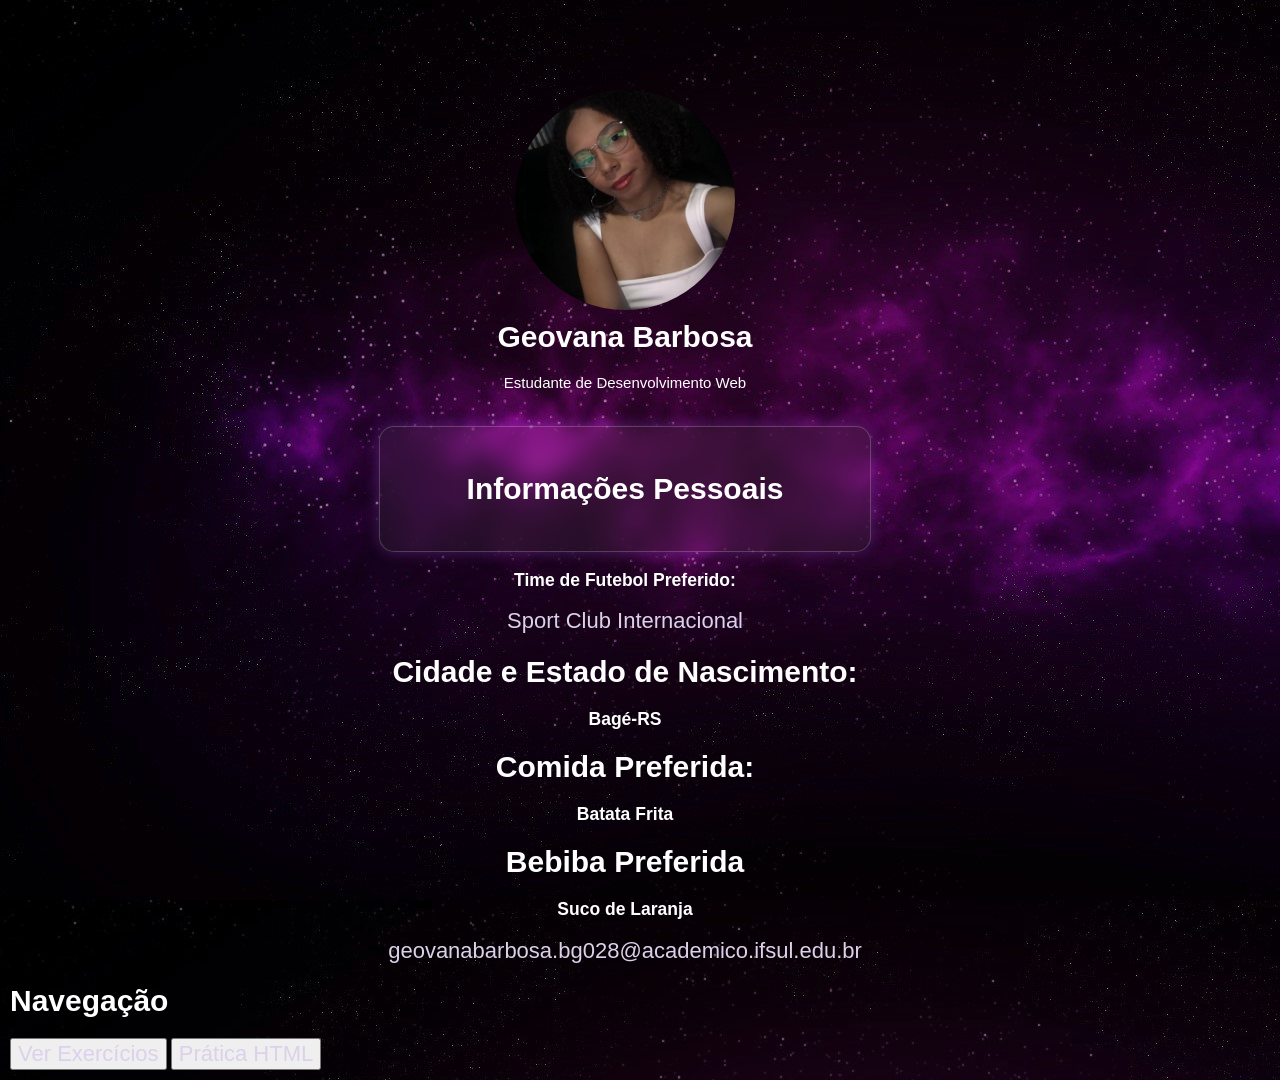
<file: index.html>
<!DOCTYPE html>
<html lang="pt-br">


<head>
    <meta charset="UTF-8">
    <link rel="stylesheet" href="index.css">
    <meta name="viewport" content="width=device-width, initial-scale=1.0">
    <title>Document</title>
</head>

<body>
    <main>
        <div>

            <center>
              <img src="eu.jpg" class="img" alt="Descrição">
                <h1 class="nome">Geovana Barbosa</h1>
                <p>Estudante de Desenvolvimento Web </p>

                <br>
                <div class="informacoes">
                <h1>Informações Pessoais</h1>
  
                </div>
                <h3> Time de Futebol Preferido:</h3>
                <a
                    href="https://www.lojadointer.com.br/?medium=google-dsa&gad_source=1&gad_campaignid=427157369&gbraid=0AAAAADcYzVf-bTxwUAg6hEsmoN9MhPtFA&gclid=EAIaIQobChMIq7Wh657ykgMV-l5IAB0mIRG8EAAYASAAEgLWL_D_BwE">Sport Club Internacional

</a>
                <h1>Cidade e Estado de Nascimento:</h1>
                <h3>Bagé-RS</h3>
                <h1>Comida Preferida:</h1>
                <h3>Batata Frita</h3>
                <h1>Bebiba Preferida</h1>
                <h3>Suco de Laranja</h3>
       
        
    <a href="mailto:geovanabarbosa.bg028@academico.ifsul.edu.br">geovanabarbosa.bg028@academico.ifsul.edu.br</a>
    </main>
    <footer>

        <h1>Navegação</h1>
        <button><a href="exercicios.html">Ver Exercícios</a></button>
        <button><a href="pratica.html">Prática HTML</a></button>


    </footer>
    </center>
 </div>
</body>

</html>
</file>
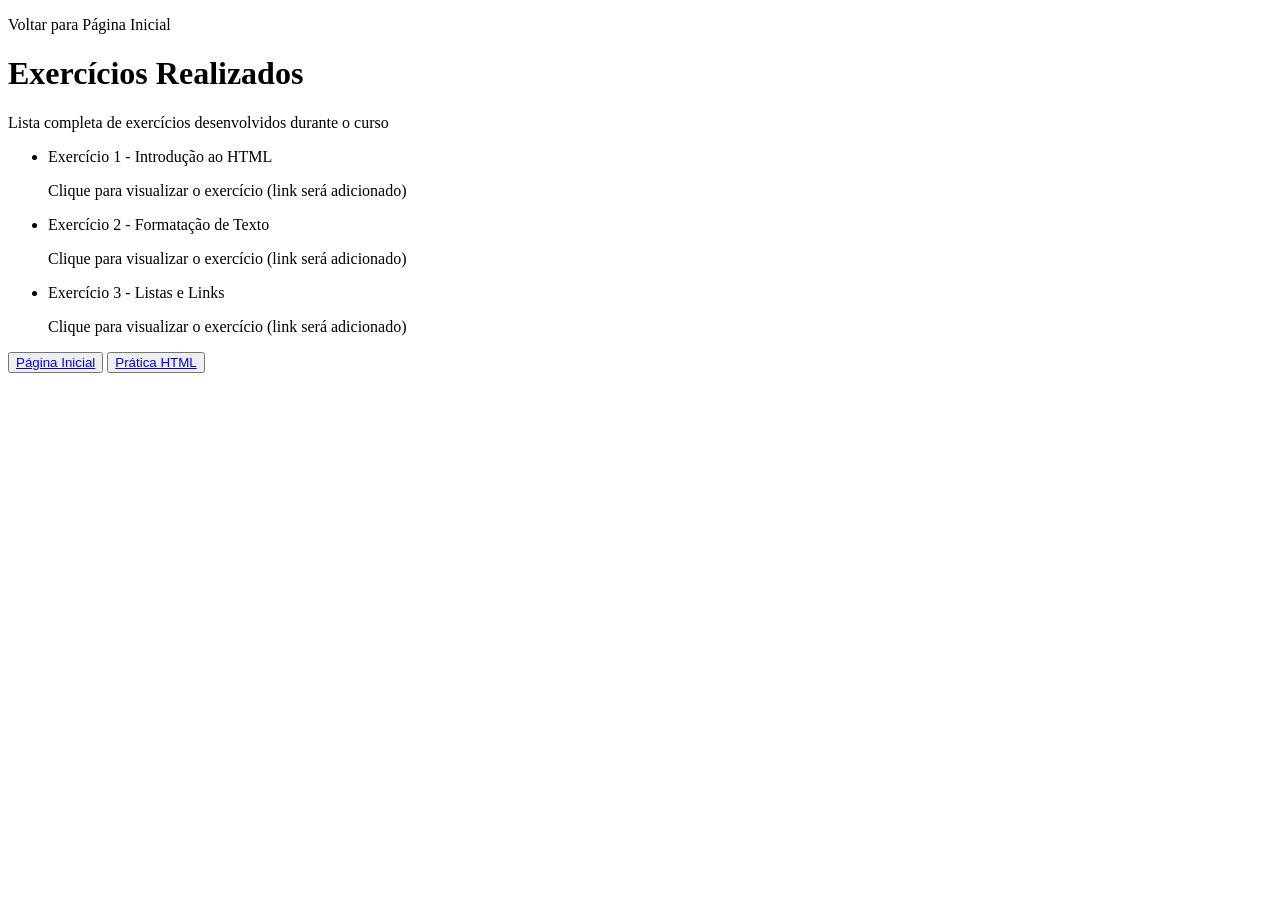
<file: exercicios.html>
<!DOCTYPE html>
<html lang="pt-br">

<head>
    <meta charset="UTF-8">
    <meta name="viewport" content="width=device-width, initial-scale=1.0">
    <title>Document</title>
</head>

<body>
    <main>
        <div>
            <p>Voltar para Página Inicial</p>
            <h1>Exercícios Realizados</h1>
            <p>Lista completa de exercícios desenvolvidos durante o curso</p>
        </div>

        <ul>
            <li>Exercício 1 - Introdução ao HTML</li>
            <p>Clique para visualizar o exercício (link será adicionado)</p>
            <li>Exercício 2 - Formatação de Texto</li>
            <p>Clique para visualizar o exercício (link será adicionado)</p>
            <li>Exercício 3 - Listas e Links</li>
            <p>Clique para visualizar o exercício (link será adicionado)</p>
        </ul>
        <button><a href="index.html">Página Inicial</a></button>
        <button><a href="pratica.html">Prática HTML</a></button>
</file>
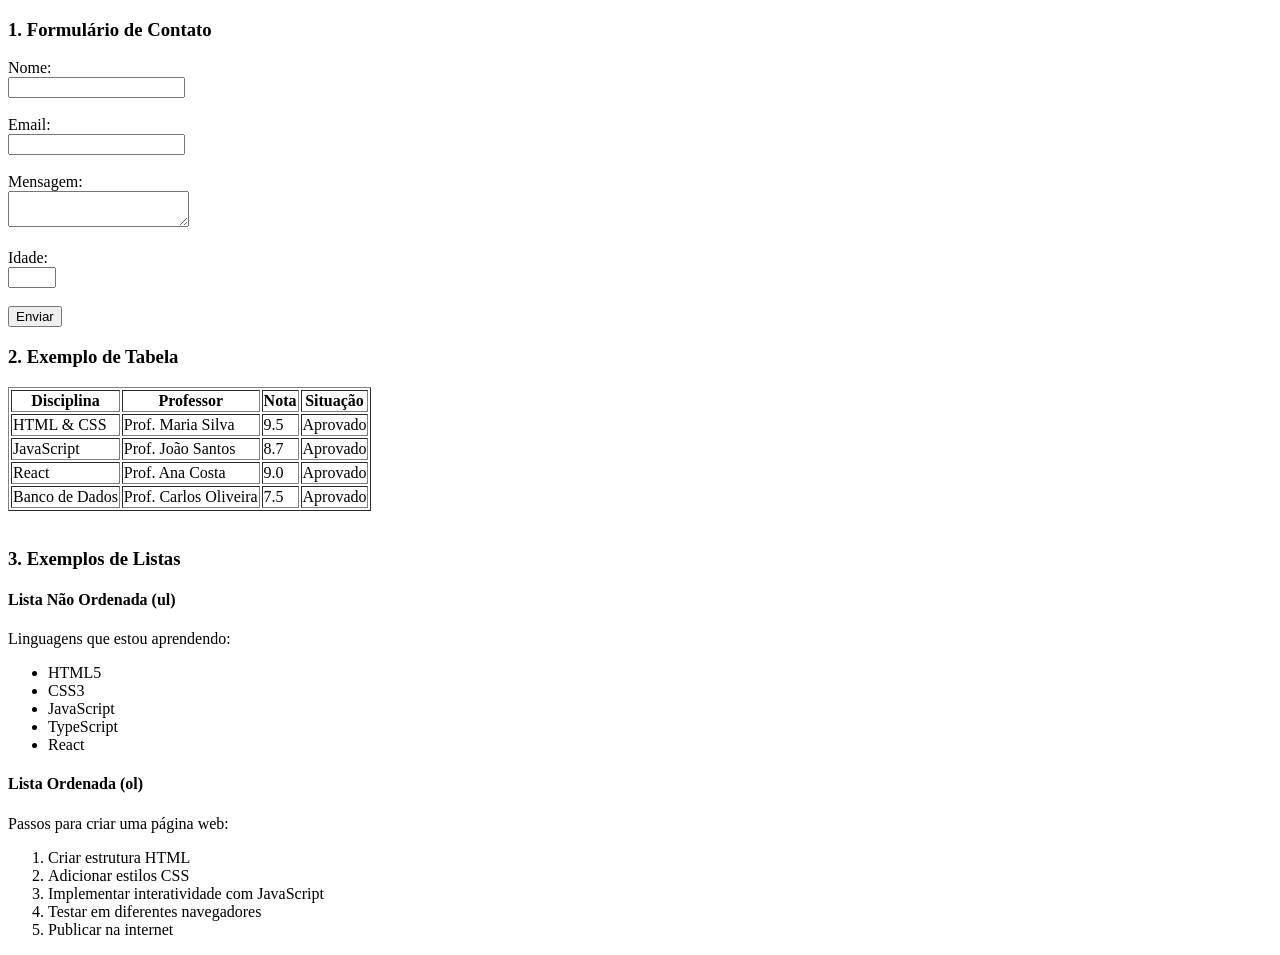
<file: pratica.html>
<!DOCTYPE html>
<html lang="pt-br">

<head>
    <meta charset="UTF-8">
    <title>Prática HTML</title>
</head>

<body>

    <main>

        <h3>1. Formulário de Contato</h3>

        <form>

            <label for="txtNome">Nome:</label><br>
            <input type="text" id="txtNome"><br><br>

            <label for="txtEmail">Email:</label><br>
            <input type="email" id="txtEmail"><br><br>

            <label for="txtMsg">Mensagem:</label><br>
            <textarea id="txtMsg"></textarea><br><br>

            <label for="txtIdade">Idade:</label><br>
            <input type="number" id="txtIdade" min="1" max="99"><br><br>

            <button type="submit">Enviar</button>

        </form>

     <h3>2. Exemplo de Tabela</h3>

<table border="1">
    <tr>
        <th>Disciplina</th>
        <th>Professor</th>
        <th>Nota</th>
        <th>Situação</th>
    </tr>

    <tr>
        <td>HTML & CSS</td>
        <td>Prof. Maria Silva</td>
        <td>9.5</td>
        <td>Aprovado</td>
    </tr>

    <tr>
        <td>JavaScript</td>
        <td>Prof. João Santos</td>
        <td>8.7</td>
        <td>Aprovado</td>
    </tr>

    <tr>
        <td>React</td>
        <td>Prof. Ana Costa</td>
        <td>9.0</td>
        <td>Aprovado</td>
    </tr>

    <tr>
        <td>Banco de Dados</td>
        <td>Prof. Carlos Oliveira</td>
        <td>7.5</td>
        <td>Aprovado</td>
    </tr>
</table>

<br>

<h3>3. Exemplos de Listas</h3>

<h4>Lista Não Ordenada (ul)</h4>
<p>Linguagens que estou aprendendo:</p>

<ul>
    <li>HTML5</li>
    <li>CSS3</li>
    <li>JavaScript</li>
    <li>TypeScript</li>
    <li>React</li>
</ul>

<h4>Lista Ordenada (ol)</h4>
<p>Passos para criar uma página web:</p>

<ol>
    <li>Criar estrutura HTML</li>
    <li>Adicionar estilos CSS</li>
    <li>Implementar interatividade com JavaScript</li>
    <li>Testar em diferentes navegadores</li>
    <li>Publicar na internet</li>
</ol>
</file>
<file: index.css>
@font-face {
    font-family: 'captain';
    src: url('American Captain.ttf') format('truetype');
}

/* Corpo normal do site */
body {
    background-image: url(fundo.jpg);
        background-color: rgb(59, 8, 141);
    color: white;
    font-size: 15px;
    margin: 100px 40px 10px 10px;
    font-family: Arial, sans-serif; /* fonte padrão */
}

/* Só o nome muda a fonte */
.nome {
    font-family: 'Arial, sans-serif;'
    font-size: 45px;
}

/* Mantém a foto redonda */
.img {
    width: 200px;
    height: 200px;
    border-radius: 50%;
    object-fit: cover;
    display: block;
    margin: 0 auto;
}
a {
    color: rgb(219, 209, 235);
    text-decoration:none;
    font-size: 22px;
}
img {
    width: 200px;
    height: 200px;
    border-radius: 50%;
    object-fit: cover;
    object-position: center top;
    transform: scale(1.1);
    object-position: 100% 20%;
}
.informacoes {
  border: 1px solid rgba(255, 255, 255, 0.2);
  border-radius: 15px;
  padding: 25px;
  background-color: rgba(255, 255, 255, 0.05);
  backdrop-filter: blur(10px);
  box-shadow: 0 0 15px rgba(168, 85, 247, 0.3);
  margin: 3px auto;
  max-width: 440px;
}
</file>
